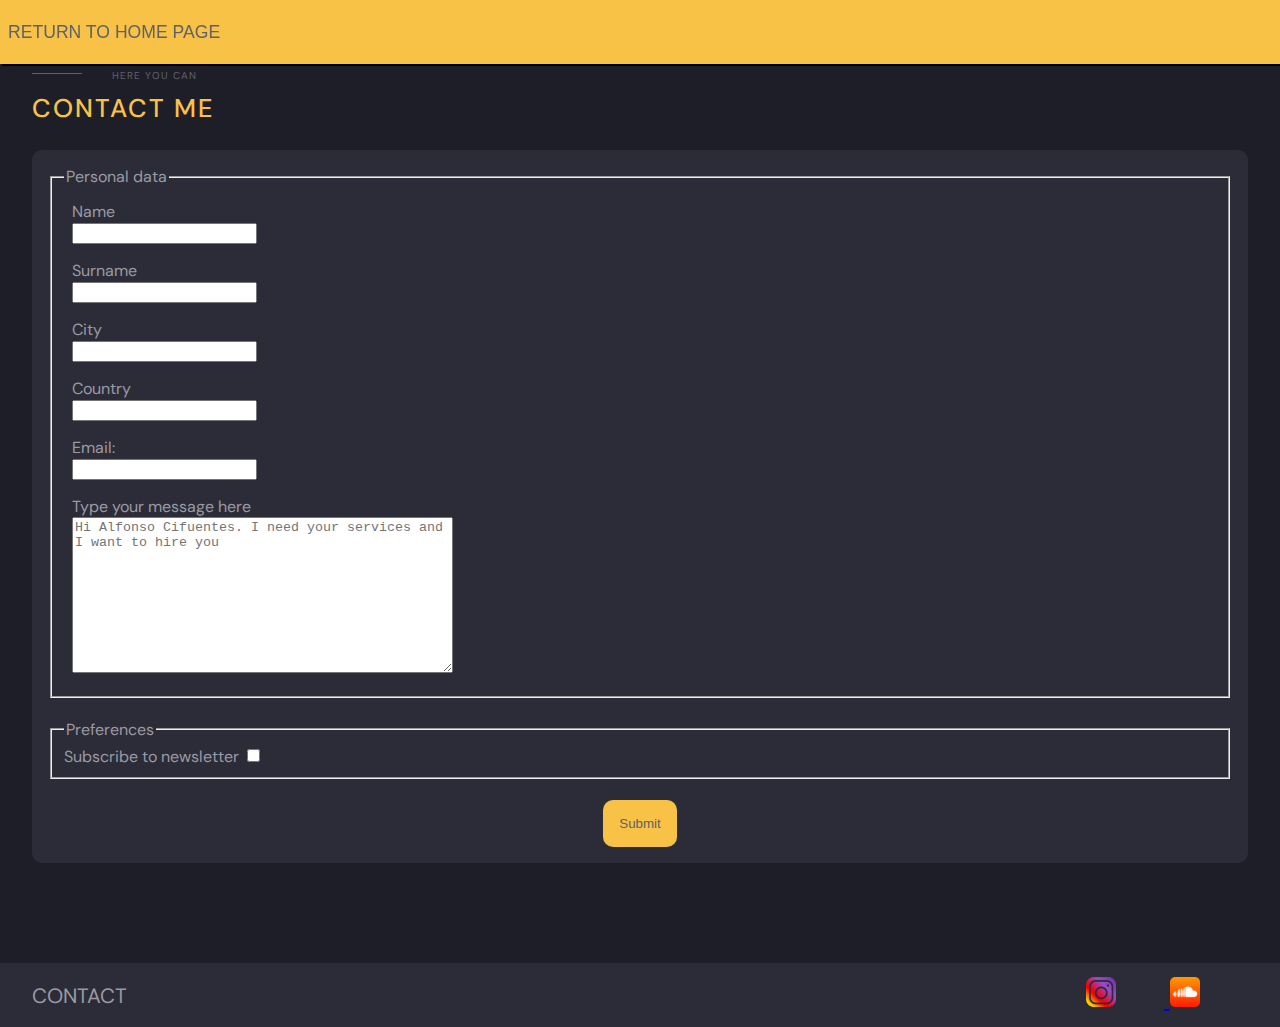
<file: contactForm.html>
<!DOCTYPE html>
 <html lang="en">
 <head>
     <meta charset="UTF-8">
     <meta http-equiv="X-UA-Compatible" content="IE=edge">
     <meta name="viewport" content="width=device-width, initial-scale=1.0">
     <title>Contact Alfonso Cifuentes</title>

     <link rel="stylesheet" href="css\styles.css" />

    <!-- favicon -->

    <link rel="icon" href="favicon.ico" type="image/png" />

    <!-- Google fonts links -->
    <link rel="preconnect" href="https://fonts.googleapis.com" />
    <link rel="preconnect" href="https://fonts.gstatic.com" crossorigin />
    <link
      href="https://fonts.googleapis.com/css2?family=DM+Sans&family=Raleway:wght@800&display=swap"
      rel="stylesheet"
    />

 </head>

 

 <body>
   <!-- NAV.......................................................... -->
   <section>
    <nav class="navbar">
      <a class="navLink" href="index.html">RETURN TO HOME PAGE</a>
     
    </nav>
  </section>

  <!-- FORMULARIO DE CONTACTO........................................ -->
  
  <section id="contact">
    <div class="sectionDiv">
      <div class="sectionHeader">
        <span> HERE YOU CAN </span>
        <h3 class="sectionSign">CONTACT ME</h3>
        <div class="roundedDiv">
          
             
 
              <form class="contactForm" action="https://reqres.in/api/users" method="POST" autocomplete="off"> 
                  
                <fieldset class="formFieldset">

                  <legend class="legendHeading">
                    Personal data
                  </legend>
                  <div class="formDiv">
                    <div class="formElement">
                      <div>
                        <label for="name">Name</label>
                      </div>
                      <div>
                        <input type="text" id="name" name="name" pattern="[A-Za-z0]"  required/>
                      </div>                      
                    </div>

                    <div class="formElement">
                      <div>
                        <label for="lname">Surname</label>
                      </div>
                      <div>
                        <input type="text" id="lname" name="lname" pattern="[A-Za-z0]" required/> 
                      </div>
                      
                    </div>

                    <div class="formElement">
                      <div>
                        <label for="city">City</label>
                      </div>
                      <div>
                        <input type="text" id="city" name="city" pattern="[A-Za-z0]">
                      </div>
                      
                    </div>

                    <div class="formElement">
                      <div>
                        <label for="city">Country</label>
                      </div>
                      <div>
                        <input type="text" id="country" name="country" pattern="[A-Za-z0]">
                      </div>
                      
                    </div>

                    <div class="formElement">
                      <div>
                        <label for="email">Email:</label>
                      </div>
                      <div>
                        <input type="text" id="email" name="email">
                      </div>
                      
                    </div>

                    <div class="formElement">    
                      <div>
                        <label for="textarea">Type your message here</label>
                      </div>             
                      <div>
                        <textarea name="textarea" id="textarea" cols="45" rows="10" placeholder="Hi Alfonso Cifuentes. I need your services and I want to hire you"></textarea>
                      </div>
                      
                    </div>
                </div>
                  

                  
                    

                  </select>
                </fieldset>
              <br>

                <fieldset class="formFieldset">
                  <legend class="legendHeading">
                    Preferences
                  </legend>

                  <label for="vip">Subscribe to newsletter</label>
                  <input type="checkbox" id="vip" name="vip">

                


                </fieldset>

                <br>
                <!--  <input type="submit"> -->  <!-- Es lo mismo, pero al button con tipo submit se le pueden dar mejor estilos -->
                <div class="sendArea">
                  <button class="lightButton" type="submit">Submit</button>
                </div> 
                
              </form>



        </div>
      </div>
    </div>
  </section>


  
  <!--FOOTER.......................................................... -->

  <footer>
    <div class="footerDiv">
      <div class="contactContainer">
        <a class="contactLink" href="../Portfolio/contactForm.html">CONTACT</a>
      </div>

      <div class="linksContainer">
        <a href="https://www.instagram.com/alfonsocifuentesmusic/">
          <img
            class="linkLogo"
            src="images\120px-Instagram-Icon.png"
            alt="Instagram Icon"
          />
        </a>
        <a href="https://soundcloud.com/alfonsocifuentes">
          <img class="linkLogo" src="images\pngwing.com.png" alt="" />
        </a>
      </div>
    </div>
  </footer>
 
 
 
 

</body>
</html>
</file>
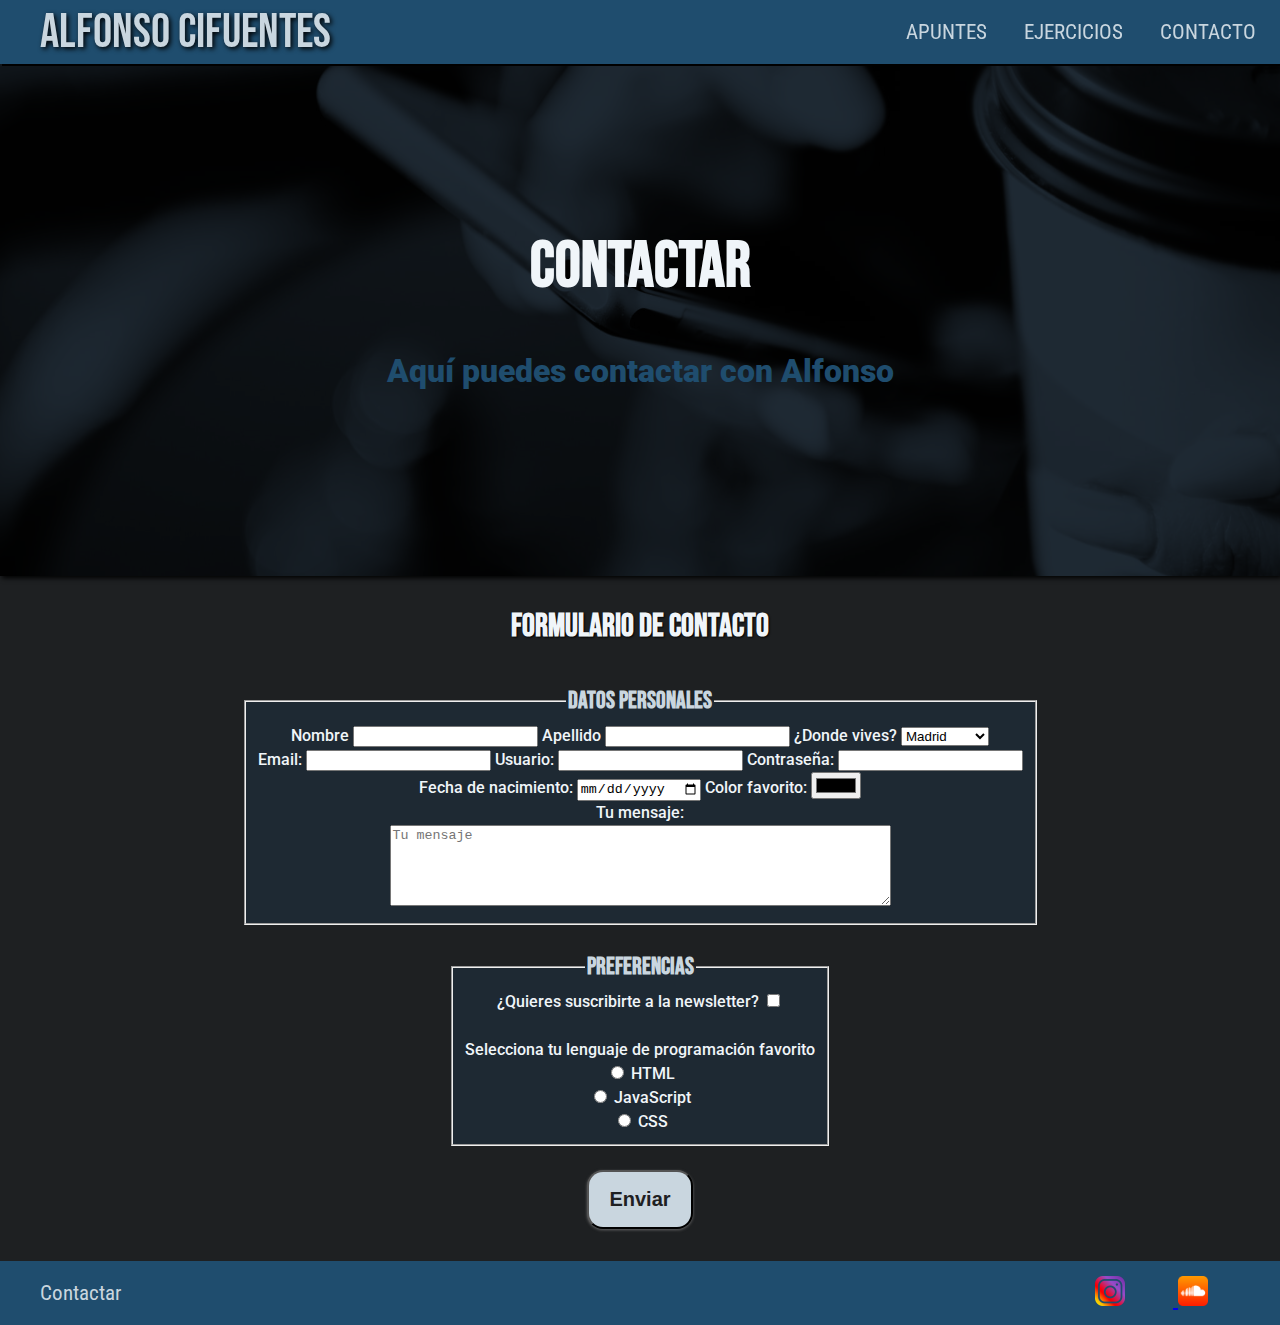
<file: portfolio webs/AlfonsoCifuentesFSD/myform.html>
<!DOCTYPE html>
 <html lang="en">
 <head>
     <meta charset="UTF-8">
     <meta http-equiv="X-UA-Compatible" content="IE=edge">
     <meta name="viewport" content="width=device-width, initial-scale=1.0">
     <title>Contacto</title>

     <link rel="stylesheet" href="css\styles.css" />

    <!-- favicon -->

    <link rel="icon" href="favicon.ico" type="image/png" />

    <!--  Google fonts -->

    <link rel="preconnect" href="https://fonts.googleapis.com" />
    <link rel="preconnect" href="https://fonts.gstatic.com" crossorigin />
    <link
      href="https://fonts.googleapis.com/css2?family=Bebas+Neue&family=Roboto+Condensed:wght@300;400&family=Roboto:wght@100;300;400;900&display=swap"
      rel="stylesheet"

 </head>

 

 <body>
  <nav class="navbar">
    <div class="logoContainer">
      <a class="alfonLogo" href="index.html">ALFONSO CIFUENTES</a>
    </div>

    <div class="navContainer">
      <a class="navLink" href="apuntes.html">APUNTES</a>
      <a class="navLink" href="ejercicios.html">EJERCICIOS</a>
      <a class="navLink" href="myform.html">CONTACTO</a>
    </div>
  </nav> 

  <div class="contactoHeader">
    <div class="sectionSign">
        
        <h1 class="bigLightHeading">CONTACTAR</h1>
        <h3 class="Subtitle">Aquí puedes contactar con Alfonso</h3>
  </div>
  
  <section class="contentSection">
        
 <!--******************Formulario***********************-->
 <h3 class="sectionItem">Formulario de contacto</h3>
 <form class="contactForm" action="https://reqres.in/api/users" method="POST" autocomplete="off"> 
     <!-- es mejor usar post si se usan datos personales privados -->
   <fieldset class="formFieldset">

     <legend class="legendHeading">
       Datos Personales
     </legend>

     <label for="name">Nombre</label>
     <input type="text" id="name" name="name" required />

     <label for="lname">Apellido</label>
     <input type="text" id="lname" name="lname" required/> 
      <!-- si ponemos required se convierte en dato requerido -->
     <!-- El id del input debe ser el mismo que ponemos en el for del label -->

     <label for="city">¿Donde vives?</label>
     <select name="city" id="city">
       <option value="madrid">Madrid</option>
       <option value="barcelona">Barcelona</option>
       <option value="quahog">Quahog</option>
       <option value="south park">South Park</option>
       </select>
       <!-- El value es lo que se registra en la base de datos -->

       <br>

       <label for="email">Email:</label>
       <input type="text" id="email" name="email">

       <label for="usuario">Usuario:</label>
       <input type="text" id="usuario" name="usuario" minlength="4" maxlength="16" pattern="[A-Za-z0-9]">

       <!-- con minlength y maxlength acotamos mínimo y máximo de caracteres,
         con pattern acotamos el tipo de caracteres y sus rangos -->


       <label for="password">Contraseña:</label>
       <input type="password" id="password" name="password">


       <br>

       <label for="bdate">Fecha de nacimiento:</label>
       <input type="date" max="current" id="bdate" name="bdate">

       <label for="fcolor">Color favorito:</label>
       <input type="color" id="fcolor" name="fcolor">


       <br>

       <label for="textarea">Tu mensaje:</label>
       <br>
       <textarea name="textarea" id="textarea" cols="60" rows="5" placeholder="Tu mensaje"></textarea>
       <!-- El placeholder hace de ejemplo para los datos que se van a introducir -->

     </select>
   </fieldset>
<br>

   <fieldset class="formFieldset">
     <legend class="legendHeading">
       Preferencias
     </legend>

     <label for="vip">¿Quieres suscribirte a la newsletter?</label>
     <input type="checkbox" id="vip" name="vip">


     <br>
     <br>

     <label for="fav_language">Selecciona tu lenguaje de programación favorito</label>


     <br>

     <label for="html">
       <input type="radio" id="html" name="fav_language" value="HTML"> HTML
     </label>

     <br>

     <label for="jscript">
       <input type="radio" id="jscript" name="fav_language" value="JavaScript"> JavaScript
     </label>

     <br>

     <label for="CSS">
       <input type="radio" id="CSS" name="fav_language" value="CSS"> CSS
     </label>

     


   </fieldset>

   <br>
  <!--  <input type="submit"> -->  <!-- Es lo mismo, pero al button con tipo submit se le pueden dar mejor estilos -->
  <div class="sendArea">
    <button class="lightButton" type="submit">Enviar</button>
  </div> 
  
 </form>
  
  </section>

  <section class="contact" id="contactSection">
    <div class="contactContainer">
      <a class="contactLink" href="myform.html">Contactar</a>
    </div>

    <div class="linksContainer">
      <a href="https://www.instagram.com/alfonsocifuentesmusic/">
        <img
          class="linkLogo"
          src="images\120px-Instagram-Icon.png"
          alt="Instagram Icon"
        />
      </a>
      <a href="https://soundcloud.com/alfonsocifuentes">
        <img class="linkLogo" src="images\pngwing.com.png" alt="" />
      </a>
    </div>
  </section>
 
 
 
 

</body>
</html>
</file>
